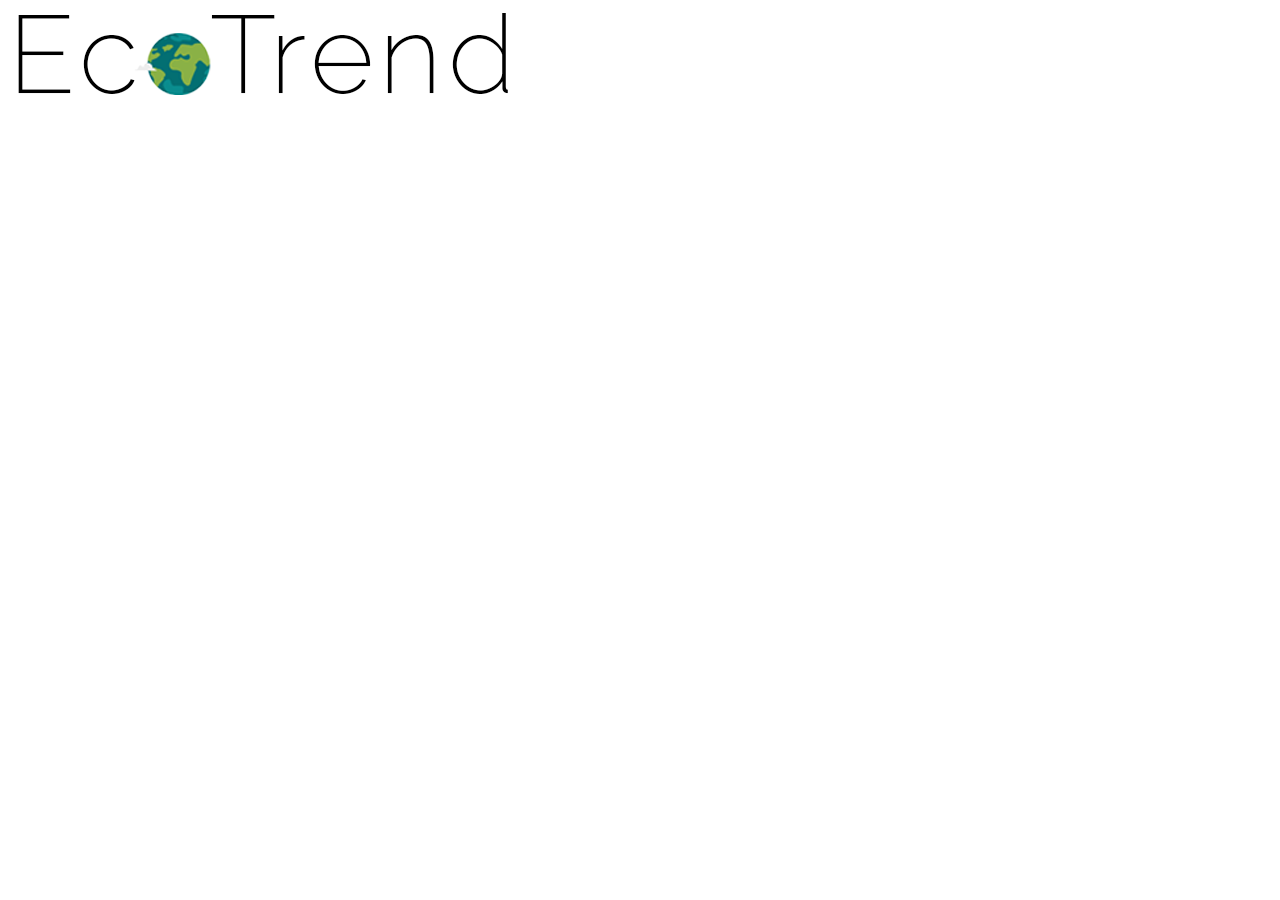
<file: template/index.html>
<!DOCTYPE html>
<html lang="en">
<head>
    <meta charset="UTF-8">
    <meta name="viewport" content="width=device-width, initial-scale=1.0">
    <title>Hjemmeside</title>
</head>
<body>
    <header>
        <img src="../static/images/logo.png" alt="">
    </header>
    <main></main>
    <footer></footer>
</body>
</html>
</file>
